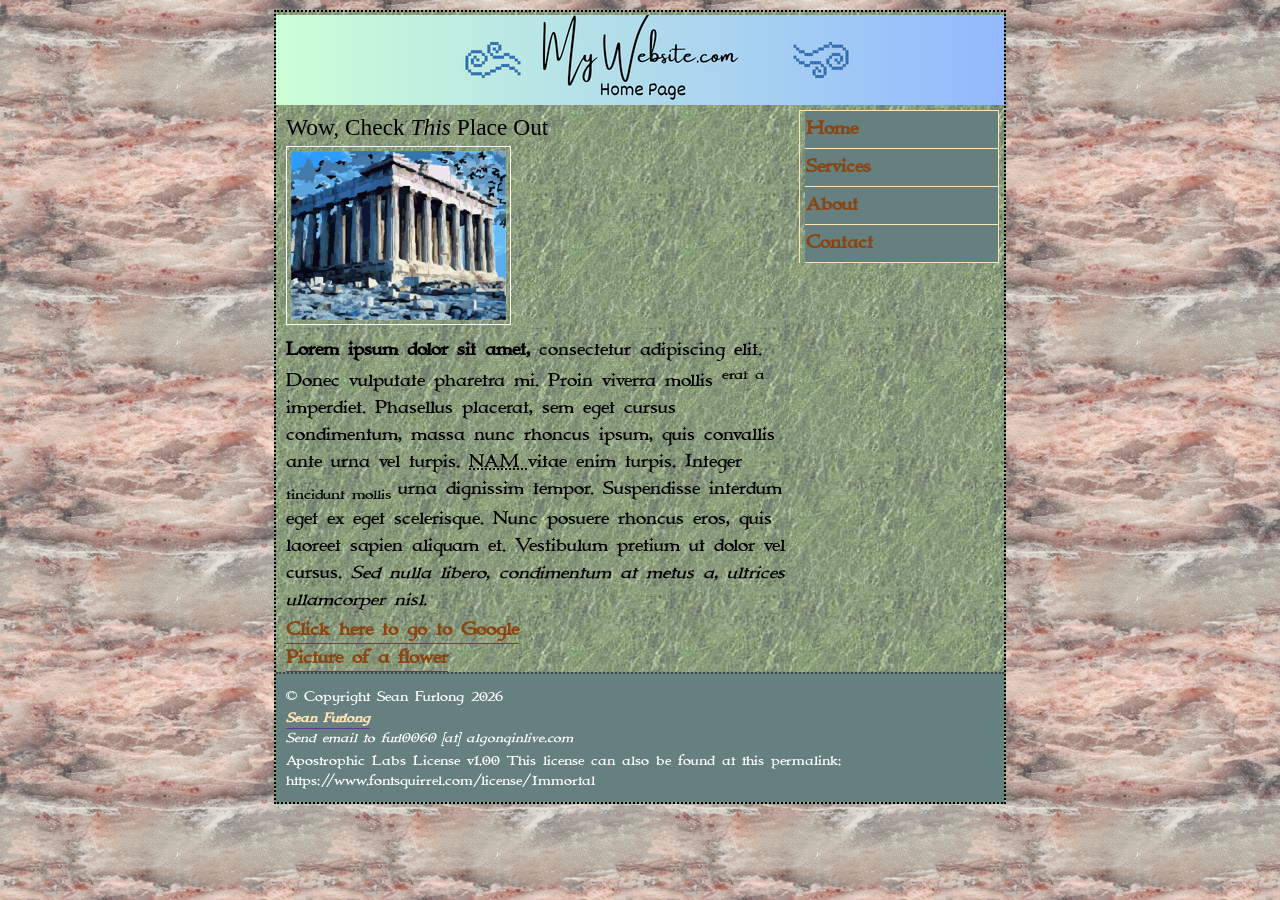
<file: index.html>
<!DOCTYPE html>
  <html lang="en">

    <head> 
      <meta charset="UTF-8">
      <meta name="viewport" content="width-device-width, initial-scale=1.0">
      <meta name="keywords" content="testing, teaching, web design">
        <meta name="dc.title" content="Sean's Website">
        <meta name="dc.creator" content="Sean Furlong">
        <meta name="dc.subject" content="learning website design">
        <meta name="dc.description" content="This website is the product of a class teaching HTML and CSS">
        <meta name="dc.publisher" content="Algonquin College">
        <meta name="dc.date" content="20260402">
        <meta name="dc.type" content="text">
        <meta name="dc.format" content="HTML">
        <meta name="dc.identifier" content="">
        <meta name="dc.source" content="Library and Information Technician Program">
        <meta name="dc.language" content="en">
        <meta name="dc.coverage" content="Canada">
        <meta name="dc.rights" content="Copyright Sean Furlong">
      <link rel="stylesheet" href="global_Immortal.css" media="screen"> 
      <link rel="stylesheet" href="print.css" media="print"> 
      <title> Sean's Website Home Page </title>
      <link rel="icon" type="image/x-icon" href="images/favicon.ico">  
    </head>

      <body class="home">
        <div id="wrapper">
        <header> <h1> Home Page  </h1> </header>
          <article>
          <section> <h2> Wow, Check <em> This </em> Place Out </h2> </section> <!-- This is the Intro paragraph -->
            
            <img src="./images/ancient.gif" width="215" height"143" alt="tomb  photo" title="The Tomb of Cyrus the Great">

          <section> <p>  <strong> Lorem ipsum dolor sit amet, </strong> consectetur adipiscing elit. Donec vulputate pharetra mi. Proin viverra mollis <sup> erat a </sup> imperdiet. Phasellus placerat, sem eget cursus condimentum, massa nunc rhoncus ipsum, quis convallis ante urna vel turpis. <abbr title="Naturalistic Animal Managers"> NAM </abbr> vitae enim turpis. Integer <sub> tincidunt mollis </sub> urna dignissim tempor. Suspendisse interdum eget ex eget scelerisque. Nunc posuere rhoncus eros, quis laoreet sapien aliquam et. Vestibulum pretium ut dolor vel cursus. <em> Sed nulla libero, condimentum at metus a, ultrices ullamcorper nisl. </em> </p> </section>

          <section> <p> <a href="https://www.google.ca" title="Visit Google"> Click here to go to Google </a> </p> </section>

           <a href="./images/flower.jpg" title="Flowers by Nouhailler is licensed by CC BY-SA 2.0"> Picture of a flower </a>

          </article>

          <nav role="navigation">
            <ul> 
               <li> <a href="index.html" title="Home"> Home </a> </li>
               <li> <a href="services.html" title="Services"> Services </a> </li>
               <li> <a href="about.html" title="About"> About </a> </li>
               <li> <a href="contact.html" title="Contact"> Contact </a> </li>
            </ul>
          </nav>

          <footer> 

            <p> &copy; Copyright Sean Furlong 2026 <address> <a href="mailto:furl0060@algonquinlive.com" title="Send Sean an email! Please!"> Sean Furlong </a> <br> Send email to furl0060 [at] algonqinlive.com </address> </p> 

            <p> Apostrophic Labs License v1.00
This license can also be found at this permalink: https://www.fontsquirrel.com/license/Immortal </p>

          </footer>


        </div> <!-- This is the closing wrapper div tag -->
 </body>
</html>
</file>
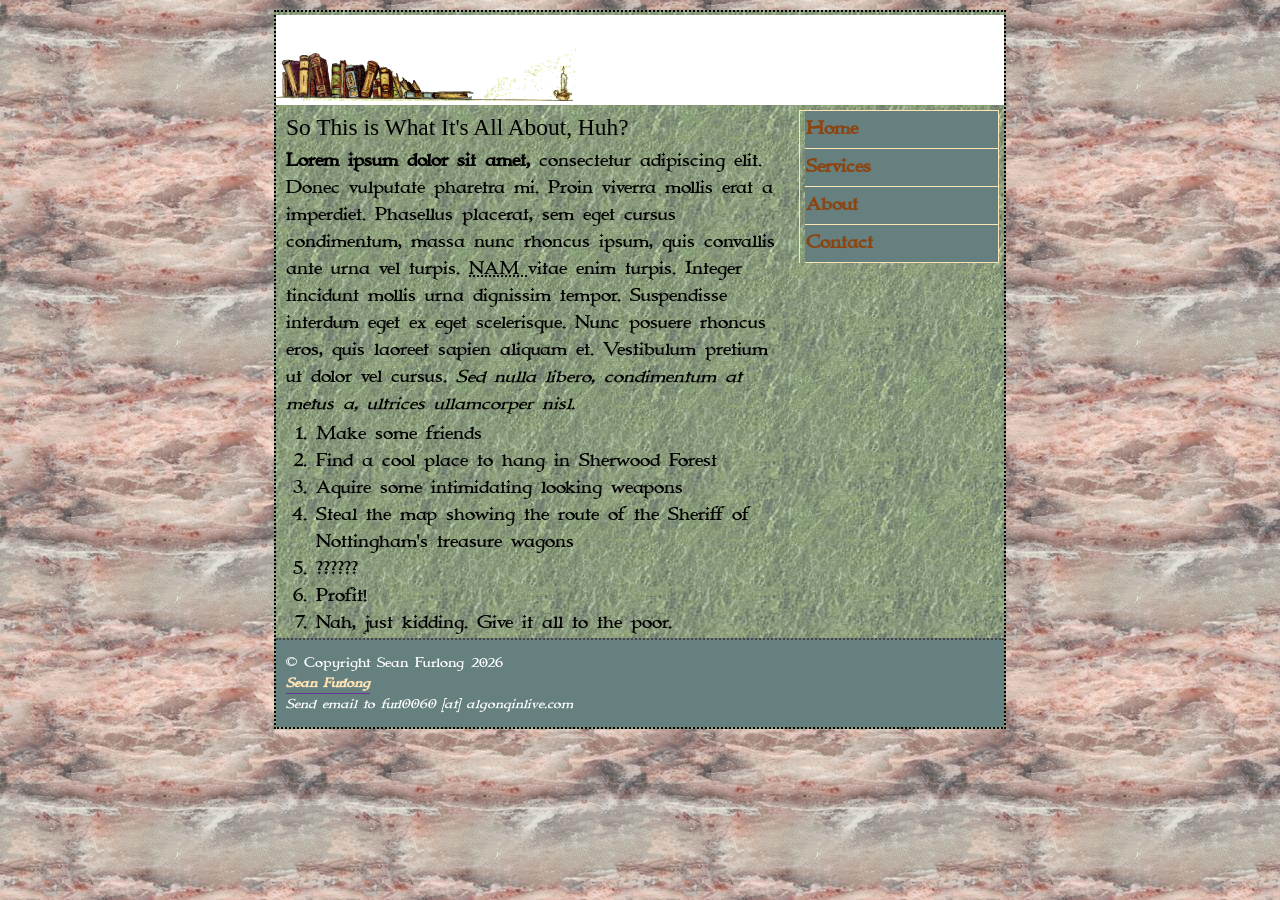
<file: about.html>
<!DOCTYPE html>
  <html lang="en">
    <head> <link rel="stylesheet" href="global_Immortal.css" media="screen"> <title> Sean's Website About Page </title> </head>
      <body class="about">
        <div id="wrapper">
        <header> <h1> About Page  </h1> </header>
          <article>
          <section> <h2> So This is What It's All About, Huh? </h2> </section>
          <section> <p>  <strong> Lorem ipsum dolor sit amet, </strong> consectetur adipiscing elit. Donec vulputate pharetra mi. Proin viverra mollis erat a imperdiet. Phasellus placerat, sem eget cursus condimentum, massa nunc rhoncus ipsum, quis convallis ante urna vel turpis. <abbr title="Naturalistic Animal Managers"> NAM </abbr> vitae enim turpis. Integer tincidunt mollis urna dignissim tempor. Suspendisse interdum eget ex eget scelerisque. Nunc posuere rhoncus eros, quis laoreet sapien aliquam et. Vestibulum pretium ut dolor vel cursus. <em> Sed nulla libero, condimentum at metus a, ultrices ullamcorper nisl. </em> </p> </section>

          <ol>
            <li> Make some friends </li>
            <li> Find a cool place to hang in Sherwood Forest </li>
            <li> Aquire some intimidating looking weapons </li>
            <li> Steal the map showing the route of the Sheriff of Nottingham's treasure wagons </li>
            <li> ?????? </li>
            <li> Profit! </li>
            <li> Nah, just kidding. Give it all to the poor. </li>     

          </ol>
          </article>

 <nav role="navigation">
            <ul> 
               <li> <a href="index.html" title="Home"> Home </a> </li>
               <li> <a href="services.html" title="Services"> Services </a> </li>
               <li> <a href="about.html" title="About"> About </a> </li>
               <li> <a href="contact.html" title="Contact"> Contact </a> </li>
            </ul>
          </nav>

          <nav role="navigation">   </nav>
          <footer> <p> &copy; Copyright Sean Furlong 2026 <address> <a href="mailto:furl0060@algonquinlive.com" title="Send Sean an email! Please!"> Sean Furlong </a> <br> Send email to furl0060 [at] algonqinlive.com </address> </p> </footer>


        </div> <!-- This is the closing wrapper div tag -->
 </body>
</html>
</file>
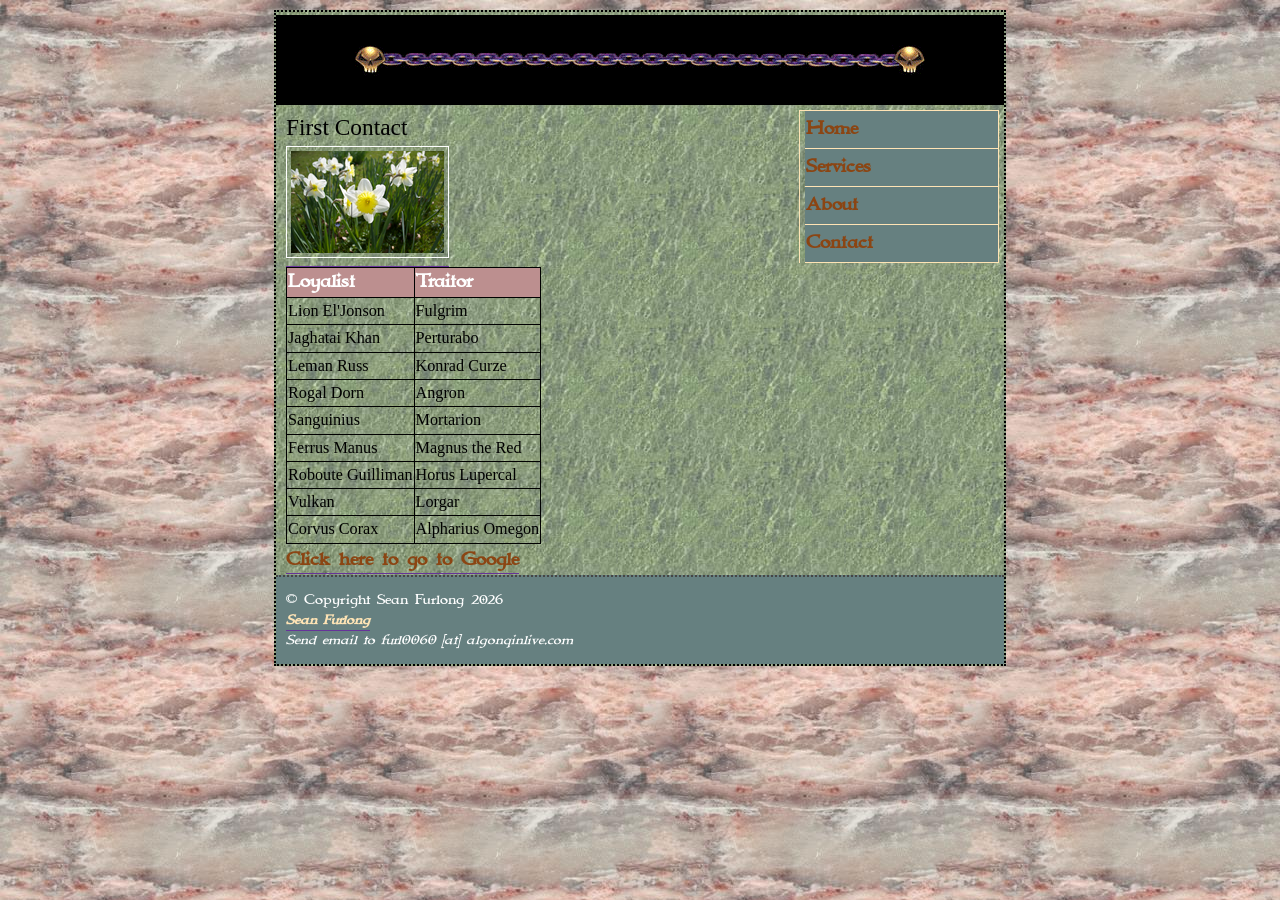
<file: contact.html>
<!DOCTYPE html>
  <html lang="en">
    <head> <link rel="stylesheet" href="global_Immortal.css" media="screen"> <title> Sean's Website Contact Page </title> </head>
      <body class="contact">
        <div id="wrapper">
        <header> <h1> Contact Page  </h1> </header>
          <article>
          <section> <h2> First Contact </h2> </section>

           <a href="./images/flower.jpg"> <img src="./images/flowerthumb.png" width"153" height="102" alt="thumbnail image of a flower"> </a>

          <table>
            <caption> The Primarchs </caption>
            <thead> <tr> <th> Loyalist </th> <th> Traitor </th> </tr> </thead>
            <tbody> 
              <tr> <td> Lion El'Jonson </td> <td> Fulgrim </td> </tr>
              <tr> <td> Jaghatai Khan </td> <td> Perturabo </td> </tr>
              <tr> <td> Leman Russ </td> <td> Konrad Curze </td> </tr>
              <tr> <td> Rogal Dorn </td> <td> Angron </td> </tr>
              <tr> <td> Sanguinius </td> <td> Mortarion </td> </tr>
              <tr> <td> Ferrus Manus </td> <td> Magnus the Red </td> </tr>
              <tr> <td> Roboute Guilliman </td> <td> Horus Lupercal </td> </tr>
              <tr> <td> Vulkan </td> <td> Lorgar </td> </tr>
              <tr> <td> Corvus Corax </td> <td> Alpharius Omegon </td> </tr>
            </tbody>
          </table>

          <p> <a href="https://www.google.ca" title="Visit Google"> Click here to go to Google </a> </p>
          </article>

 <nav role="navigation">
            <ul> 
               <li> <a href="index.html" title="Home"> Home </a> </li>
               <li> <a href="services.html" title="Services"> Services </a> </li>
               <li> <a href="about.html" title="About"> About </a> </li>
               <li> <a href="contact.html" title="Contact"> Contact </a> </li>
            </ul>
          </nav>

          <nav role="navigation">   </nav>
          <footer> <p> &copy; Copyright Sean Furlong 2026 <address> <a href="mailto:furl0060@algonquinlive.com" title="Send Sean an email! Please!"> Sean Furlong </a> <br> Send email to furl0060 [at] algonqinlive.com </address> </p> </footer>


        </div> <!-- This is the closing wrapper div tag -->
 </body>
</html>
</file>
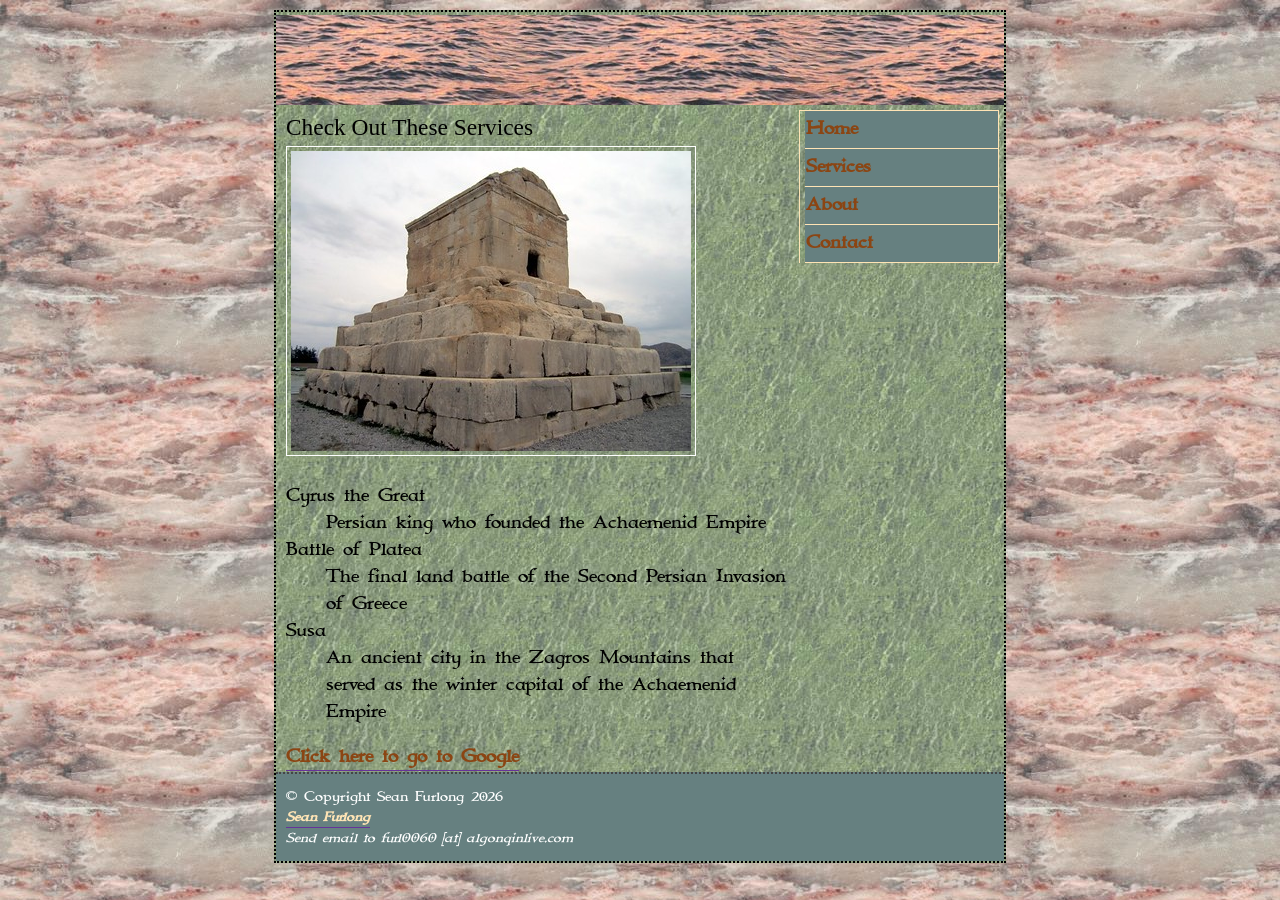
<file: services.html>
<!DOCTYPE html>
  <html lang="en">
    <head> <link rel="stylesheet" href="global_Immortal.css" media="screen"> <title> Sean's Website Service Page </title> </head>
      <body class="services">
        <div id="wrapper">
        <header> <h1> Service Page  </h1> </header>
          <article>
          <section> <h2> Check Out These Services </h2> </section>

            <img src="./images/cyrustomb.jpg" width="400" height="300" alt="tomb of cyrus the great photo" title="'Tomb of Cyrus the Great' by D-Stanley is licensed under CC BY 2.0">

          <dl>
            <dt> Cyrus the Great </dt>
              <dd> Persian king who founded the Achaemenid Empire </dd>
            <dt> Battle of Platea </dt>
              <dd> The final land battle of the Second Persian Invasion of Greece </dd>
            <dt> Susa </dt>
              <dd> An ancient city in the Zagros Mountains that served as the winter capital of the Achaemenid Empire </dd>
          </dl>

          <p> <a href="https://www.google.ca" title="Visit Google"> Click here to go to Google </a> </p>
          </article>

 <nav role="navigation">
            <ul> 
               <li> <a href="index.html" title="Home"> Home </a> </li>
               <li> <a href="services.html" title="Services"> Services </a> </li>
               <li> <a href="about.html" title="About"> About </a> </li>
               <li> <a href="contact.html" title="Contact"> Contact </a> </li>
            </ul>
          </nav>

          <nav role="navigation">   </nav>
          <footer> <p> &copy; Copyright Sean Furlong 2026 <address> <a href="mailto:furl0060@algonquinlive.com" title="Send Sean an email! Please!"> Sean Furlong </a> <br> Send email to furl0060 [at] algonqinlive.com </address> </p> </footer>


        </div> <!-- This is the closing wrapper div tag -->
 </body>
</html>
</file>
<file: global_Immortal.css>
/* Sean Furlong's CSS file */
/* Apostrophic Labs License v1.00
This license can also be found at this permalink: https://www.fontsquirrel.com/license/Immortal */

@font-face {font-family: 'immortal';
  src: url(immortal-webfont.woff);
  font-weight: normal;
  font-style: normal;}

/* body {
  font-family: verdana, arial, sans-serif;
  font-size: 12px;
  line-height: 1.5;
  margin: 0;
  padding: 0;
  background: DarkOrange ;} */

 body {
  font-family: 'immortal', verdana, sans-serif;
  font-size: 18px;
  line-height: 1.5;
  margin: 0;
  padding: 0;
  background: white url(./images/marbbody.jpg) ;}

h1, h2, h3 {font-family: georgia, garamond, serif;
            font-weight: normal;}

h1 {font-size: 160%;}

h2 {font-size: 130%;}

h3 {font-size: 120%;}

h4 {font-size: 110%;}

p, h1, h2, ol, ul {
  margin-top: 3px;
  margin-bottom: 1px;}

ol {
  padding-left:0;
  margin-left: 30px;}

img {
  padding: 4px;
  border-width: 1px;
  border-style: solid;
  border-color: white;}

a {
  color: #8b4513;
  font-weight: bold;
  text-decoration: none;
  border-bottom: 1px solid #663399;
  padding-bottom: 1px;}

a:visited {color: #FFE4B5;}

a:hover, a:focus, a:active {
  background-color: #fdf5e6;
  color: #cd853f;
  border-bottom-color: #fdebcf;}

div#wrapper {
  width: 728px;
  margin-left: auto;
  margin-right: auto;
  margin-top: 10px;
  margin-bottom: 10px;
  background-color: #66cdaa;
  background-image: url(./images/green-bg.jpg);
  background-repeat: repeat;
  background-position: left top;
  background-attachment: scroll;
  border: 2px dotted black;}

article {
  float: left;
  width: 500px;
  padding-left: 10px;}

nav {
  float: right;
  width: 200px;
  padding-right: 5px;}

nav ul {
  list-style-type: none;
  border: 1px solid #FFE4B5;
  margin-left: 0;
  padding-left: 5px;
  border-bottom: none;
  display: block;
  line-height: 2;
  height: 1%;}

nav a {
  display: block;
  background: #668080;
  padding-left: 1px;
  line-height: 2;
  border-bottom-color: #FFE4B5;
  height: 1%;}

nav a:hover {
  background-color: white;}

nav li {
  display: inline;}

table {
  border: 1px solid black;}
caption {
  display: none;}

table, th, td {
  border: 1px solid black;}

table {
  border-collapse: collapse;}

thead {
  color: white;
  background-color: #BC8F8F;
  text-align: left;}

tbody {
  font-family: Georgia, serif;
  font-size: 90%;}

header {
  height: 90px;
  margin-bottom: 2px;}

header h1, header p {
  text-indent: -9999999px;}

body.home header {
  background: white url(./images/bannerhome.png) no-repeat;}

body.about header {
  background: white url(./images/bookbanner.gif) no-repeat;
  background-position: left bottom;}

body.contact header {
  background: black url(./images/skullbanner.gif) no-repeat;
  background-position: center;}

body.services header {
  background: white url(./images/waterbanner.jpg) repeat;}

footer {
  clear: both;
  padding: 10px;
  font-size: 75%;
  height: 1%;
  background-color: #668080;
  color: #ffffff;
  border-top: 2px dotted #454545;}

footer p {
  margin-bottom: 0;}

footer a:link {
  color: #FFE4B5;}

footer a:hover, footer a:focus, footer a:active {
  background-color: transparent;
  border: none;}
</file>
<file: print.css>
/* Sean Furlong's CSS file */
/* Apostrophic Labs License v1.00
This license can also be found at this permalink: https://www.fontsquirrel.com/license/Immortal */

@font-face {font-family: 'immortal';
  src: url(immortal-webfont.woff);
  font-weight: normal;
  font-style: normal;}

/* body {
  font-family: verdana, arial, sans-serif;
  font-size: 12pt;
  line-height: 1.5;
  margin: 0;
  padding: 0;
  background: DarkOrange ;} */

 body {
  font-family: 'immortal', verdana, sans-serif;
  font-size: 18pt;
  line-height: 1.5;
  margin: 0;
  padding: 0;}

h1, h2, h3 {font-family: georgia, garamond, serif;
            font-weight: normal;}

h1 {font-size: 160%;}

h2 {font-size: 130%;}

h3 {font-size: 120%;}

h4 {font-size: 110%;}

p, h1, h2, ol, ul {
  margin-top: 3px;
  margin-bottom: 1px;}

ol {
  padding-left:0;
  margin-left: 30px;}

img {
  padding: 4px;
  border-width: 1px;
  border-style: solid;
  border-color: white;}

a {
  color: #8b4513;
  font-weight: bold;
  text-decoration: none;
  border-bottom: 1px solid #663399;
  padding-bottom: 1px;}

a:visited {color: #FFE4B5;}

a:hover, a:focus, a:active {
  background-color: #fdf5e6;
  color: #cd853f;
  border-bottom-color: #fdebcf;}

div#wrapper {
  width: 728px;
  margin-left: auto;
  margin-right: auto;
  margin-top: 10px;
  margin-bottom: 10px;
  background-color: #66cdaa;
  background-repeat: repeat;
  background-position: left top;
  background-attachment: scroll;
  border: 2px dotted black;}

article {
  width: 500px;
  padding-left: 10px;}

nav {
  float: right;
  width: 200px;
  padding-right: 5px;}

nav ul {
  list-style-type: none;
  border: 1px solid #FFE4B5;
  margin-left: 0;
  padding-left: 5px;
  border-bottom: none;
  display: none;
  line-height: 2;
  height: 1%;}

nav a {
  display: none;
  background: #668080;
  padding-left: 1px;
  line-height: 2;
  border-bottom-color: #FFE4B5;
  height: 1%;}

nav a:hover {
  background-color: white;}

nav li {
  display: none;}

table {
  border: 1px solid black;}
caption {
  display: none;}

thead {
  color: white;
  background-color: #BC8F8F;
  text-align: left;}

tbody {
  font-family: Georgia, serif;
  font-size: 90%;}

header {
  height: 90px;
  margin-bottom: 2px;}

header h1, header p {
  text-indent: -9999999px;}

footer {
  clear: both;
  padding: 10px;
  font-size: 75%;
  height: 1%;
  background-color: #668080;
  color: #ffffff;
  border-top: 2px dotted #454545;}

footer p {
  margin-bottom: 0;}

footer a:link {
  color: #FFE4B5;}

footer a:hover, footer a:focus, footer a:active {
  background-color: transparent;
  border: none;}
</file>
